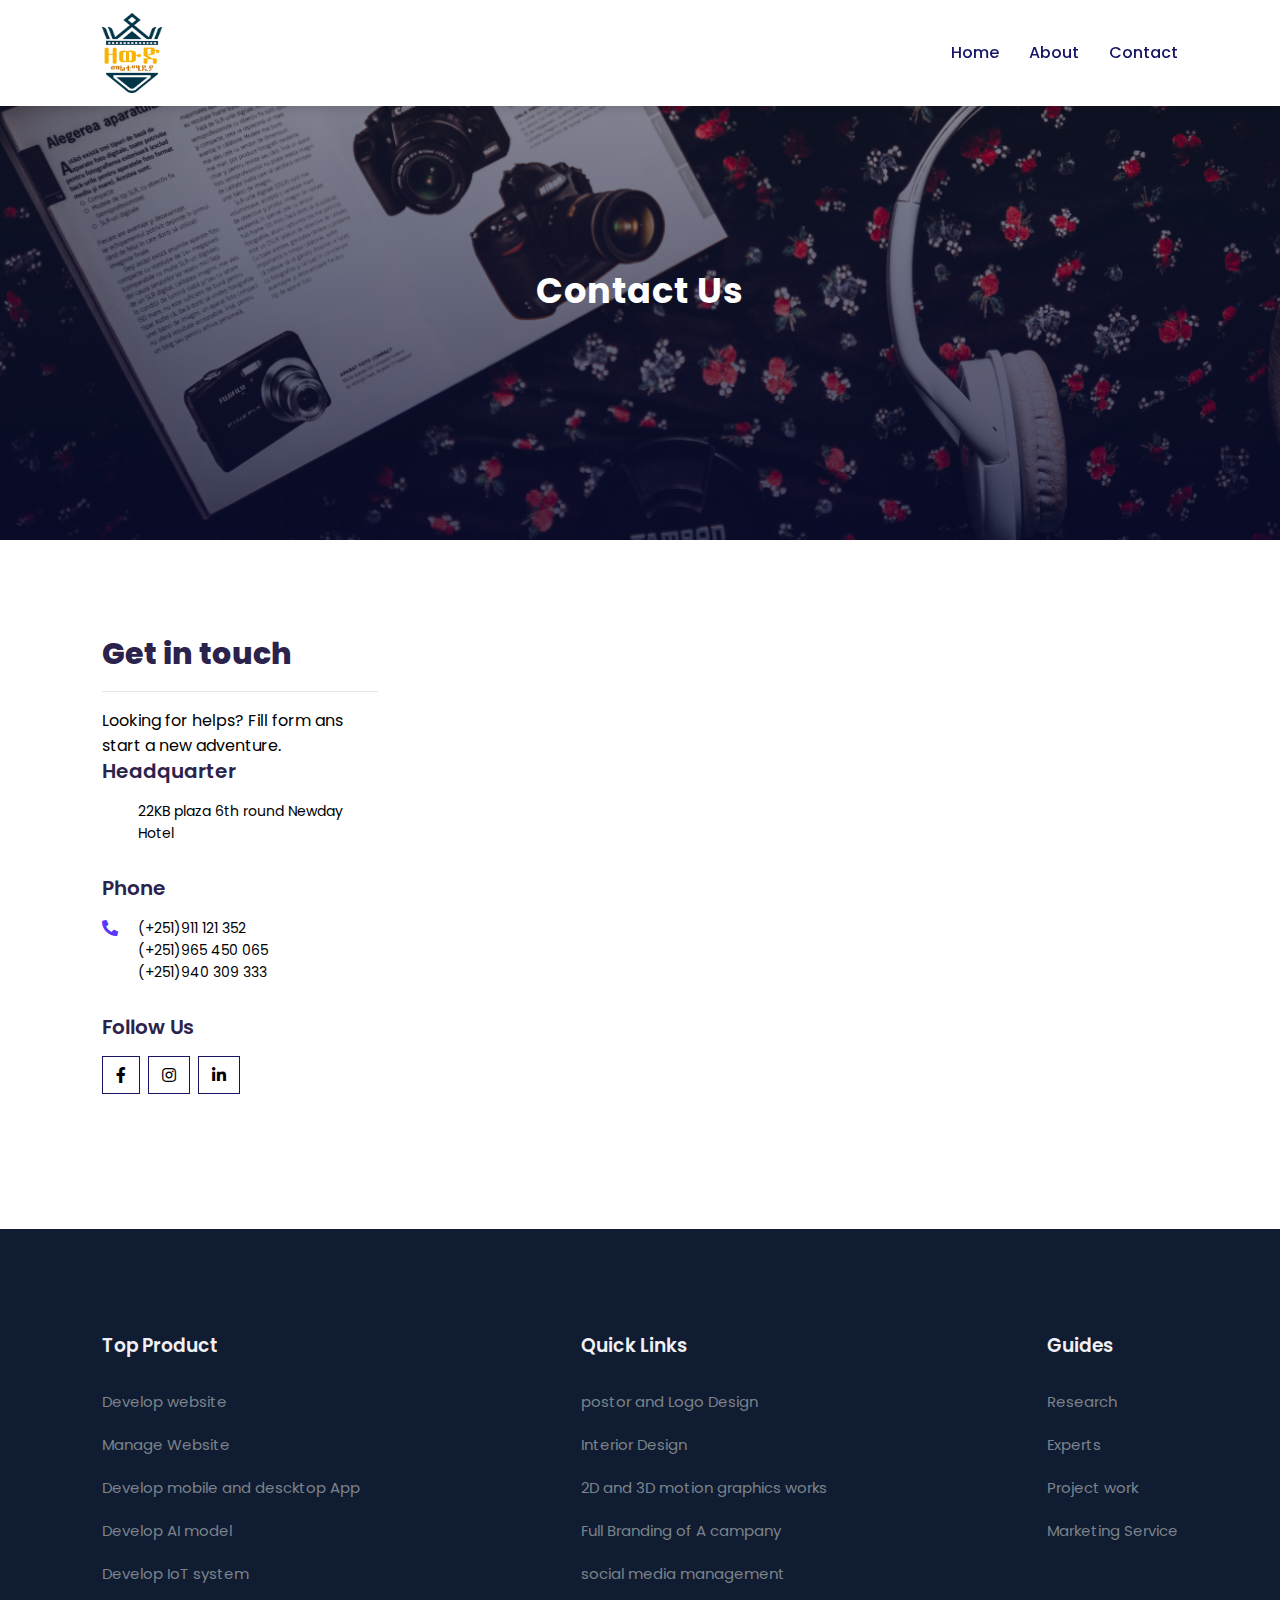
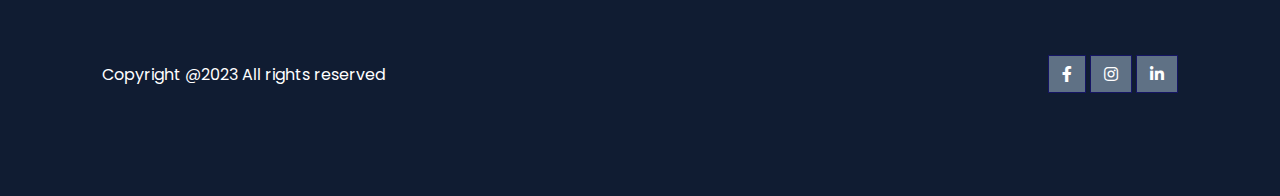
<file: contact.html>
<!DOCTYPE html>
<html lang="en">
    <head>
        <meta charset="UTF-8">
        <meta http-equiv="X-UA-Compatible" content="IE=edge">
        <meta name = "Viewport" content="width=device-width, initial-scale=1.0">
        <title>Zewd Acadamy</title>

        <link rel="stylesheet" href="style.css">
        <link rel="stylesheet" href="https://pro.fontawesome.com/releases/v5.10.0/css/all.css" />
        <script src="https://code.jquery.com/jquery-3.7.0.min.js" integrity="sha256-2Pmvv0kuTBOenSvLm6bvfBSSHrUJ+3A7x6P5Ebd07/g=" crossorigin="anonymous"></script>
    </head>

    <body>
        <!--Navigation-->
        <nav>
            <img src="images/zewd.png" >
            <div class="navigation">
                <ul>
                    <i id = "menu-close" class="fas fa-times"></i>
                    <li><a href="index.html">Home</a></li>
                    <li><a  href="about.html">About</a></li>
                   
                    <li><a class = "active" href="contact.html">Contact</a></li>
                </ul>
                <img id="menu-btn" src="images/bars-solid.svg" alt="">
            </div>
        </nav>

<!-- Home -->
<section id = "about-home">
    <h2>Contact Us</h2>
</section>

<section id="contact">
    <div class="getin">
        <h2>Get in touch</h2>
        <p>Looking for helps? Fill form ans start a new adventure.</p>
    
    
    <div class="getin-details">
        <h3>Headquarter</h3>
        <div>
            <i class="far fa-home get"></i>
            <p>22KB plaza 6th round Newday Hotel</p>
        </div>
        <h3>Phone</h3>
        <div>
            <i class="fas fa-phone-alt get"></i>
            <p>(+251)911 121 352 <br> (+251)965 450 065 <br> (+251)940 309 333 </p>
        </div>
        <h3>Follow Us</h3>
        <div class="pro-links">
            <i class="fab fa-facebook-f"></i>
            <i class="fab fa-instagram"></i>
            <i class="fab fa-linkedin-in"></i>
        </div>
    </div>
</div>
    <div class="map">
        <iframe src="https://www.google.com/maps/embed?pb=!1m18!1m12!1m3!1d246.2857397894447!2d38.78753095165416!3d9.011485893634017!2m3!1f0!2f0!3f0!3m2!1i1024!2i768!4f13.1!3m3!1m2!1s0x164b850e270cad89%3A0xe1fd9b9c34045b14!2zTkVXIERBWSBIT1RFTCB8IEhheWFodWxldCB8IOGKkuGLjSDhi7Thi60g4YiG4Ym04YiNIHwg4YiD4Yur4YiB4YiI4Ym1!5e0!3m2!1sen!2suk!4v1686132964504!5m2!1sen!2suk" width="800" height="450" style="border:0;" allowfullscreen="" loading="lazy" referrerpolicy="no-referrer-when-downgrade"></iframe>
    </div>
    </div>




</section>
<footer>
    <div class="footer-col">
        <h3>Top Product</h3>
        <li>Develop website</li>
        <li>Manage Website</li>
        <li>Develop mobile and descktop App</li>
        <li>Develop AI model</li>
        <li>Develop IoT system</li>
    </div>
    <div class="footer-col">
        <h3>Quick Links</h3>
        <li>postor and Logo Design</li>
        <li>Interior Design</li>
        <li>2D and 3D motion graphics works</li>
        <li>Full Branding of A campany</li>
        <li>social media management </li>
        
    </div>
    <div class="footer-col">
        <h3>Guides</h3>
        <li>Research</li>
        <li>Experts</li>
        <li>Project work</li>
        <li>Marketing Service</li>
    </div>
    <div class="copyright">
        <p>Copyright @2023 All rights reserved</p>
        <div class="pro-links">
            <i class="fab fa-facebook-f"></i>
            <i class="fab fa-instagram"></i>
            <i class="fab fa-linkedin-in"></i>
        </div>
    </div>

</footer>
    <script>
         $('#menu-btn').click(function(){
           $('nav .navigation ul').addClass('active') 
        });
        $('#menu-close').click(function(){
           $('nav .navigation ul').removeClass('active') 
        });
    </script>


    </body>
</html>
</file>
<file: style.css>
@import url('https://fonts.googleapis.com/css2?family=Poppins:wght@100;200;300;400;500;600;700;800;900&display=swap');
*{
    margin: 0;
    padding: 0;
    box-sizing: border-box;

}

body{
    font-family: 'Poppins', sans-serif;

}

h1{
    font-size: 2.5rem;
    font-weight: 700;
    color: rgb(35, 35,85);

}

span{
    font-size: .9rem;
    color: #757373;
}

h6{
    font-size: 1.1rem;
    color: rgb(24, 24,49);
}

/* Navigation */

nav{
    position: fixed;
    width: 100%;
    background-color: #fff;
    display: flex;
    flex-direction: row;
    justify-content: space-between;
    align-items: center;
    padding: 1vw 8vw;
    box-shadow: 2px 2px 10px rgba(0, 0, 0, 0.15);
    z-index: 999;
}
nav img{
    width: 60px;
    height: 80px;
    cursor: pointer;
}

nav .navigation{
    display: flex;
}

#menu-btn{
    width: 30px;
    height: 30px;
    display: none;   
}

#menu-close{
    display: none;
}

nav .navigation ul{
    display: flex;
    justify-content: flex-end;
    align-items: center;
}
nav .navigation ul li{
    list-style: none;
    margin-left: 30px;
}

nav .navigation ul li a{
    text-decoration: none;
    color: rgb(21, 21, 100);
    font-size: 16px;
    font-weight: 500;
    transition: 0.3s ease;

}

nav .navigation ul li a:active,
nav .navigation ul li a:hover{
color: #FDC93B;
}

/* Home */
#home{
    background-image: 
     url("images/back.jpg");
    width: 100%;
    height: 80vh;
    background-size: cover;
    background-position: center;
    display: flex;
    flex-direction: column;
    justify-content: center;
    align-items: center;
    text-align: center;
    padding-top: 40px;
}

#home h2{
    color: #fff;
    font-size: 2.2rem;
    letter-spacing: 1px;
}
#home p{
    width: 50%;
    color: #fff;
    font-size: 0.9rem;
   line-height: 25px;
}
#home .btn{
    margin-top: 30px;

}

#home a{
    text-decoration: none;
    font-size: 0.9rem;
    padding: 13px 35px;
    background-color: #fff;
    font-weight: 600;
    border-radius: 5px;

}

#home a.red{
    color: #fff;
    background-color: rgb(21,21,100);
    transition: 0.3s ease;

}

#home a.red:hover{
    color: rgb(21,21,100);
    background-color: #fff;
    
}

#home a.yellow{
    color: #fff;
    background-color: #FDC93B;
    transition: 0.3s ease;


}

#home a.yellow:hover{
    color: #FDC93B;
    background-color: #fff;
    
}

/* welcome */

#welcome{
    padding: 5vw 8vw 0 8vw;
    text-align: center ;
}
#welcome .fea-base{
    display: grid;
    grid-template-columns: repeat(auto-fit, minmax(320px, 1fr));
    grid-gap: 1rem;
    margin-top: 50px;
}
#welcome .fea-box{
    background-color: #f9f9f9;
    text-align: start;

}

#welcome .fea-box i {
    font-size: 2.3rem;
    color: rgb(44, 44, 80);
}
#welcome .fea-box h3{
    font-size: 1.2rem;
    font-weight: 600;
    color: rgb(46, 46, 59);
    padding: 13px 0 7px 0;
}

#welcome .fea-box p{
    font-size: 1rem;
    font-weight: 400;
    color: rgb(46, 46, 59);
   
}
/* course */
#course {
    padding: 8vw 8vw 8vw 8vw;
    text-align: center;
} 

#course .course-box{
    display: grid;
    grid-template-columns: repeat(auto-fit, minmax(320px, 1fr));
    grid-gap: 1rem;
    margin-top: 50px;
}


#course .courses{
    text-align: start;
    background: #f9f9f9; 
    height: 80%;
    position: relative;
}
#course .courses img{
    width: 100%;
    height: 60%;
    background-size: cover;
    background-position: center;
}

#course .courses .details{
    padding: 15px 15px 0 15px;
}

#course .courses .cost{
    background-color: rgb(40, 5, 72);
    color: #fff;
    line-height: 70px;
    width: 70px;
    height: 70px;
    text-align: center;
    border-radius: 50%;
    position: absolute;
    right: 1px;
    bottom: 270px;

}

#registration{
    padding: 6vw 8vw 6vw 8vw;
    background-image: linear-gradient(rgba(229, 231, 240, 0.5), rgba(81,91,233,0.5)),
    url(images/signup.jpg);
    width: 100%;
    height: 100%;
    background-size: cover;
    background-position: center;
}

#registration .reminder{
    color: #fff;
}


#registration .reminder h1{
    color: #fff;
}
#registration .reminder .btn{
    margin-top: 20px;
}



#registration .reminder  a.yellow{
    text-decoration: none;
    font-size: 0.9rem;
    padding: 13px 35px;
    background-color: #fff;
    font-weight: 600;
    border-radius: 5px;
    color: #fff;
    background-color: #FDC93B;
    transition: 0.3s ease;


}
#registration .reminder a.yellow:hover{
    color: #FDC93B;
    background-color: #fff;
    
}

/* experties */

#experts{
    padding: 8vw 8vw 8vw 8vw;
    text-align: center;
}

#experts .expert-box{
    display: grid;
    grid-template-columns: repeat(auto-fit, minmax(250px, 1fr));
    grid-gap: 1rem;
    margin-top: 50px;
}

#experts .expert-box .profile{
    background: #fafaf1;
    padding: 30px 10px;

}
#experts .expert-box .profile .circular--square{
   width: 200px;
   height: 200px;
   border-radius: 50%;
}
.pro-links{
    margin-top: 10px;
}


.pro-links i{
    padding: 10px 13px;
    border: 1px solid rgb(21, 21, 100);
    cursor: pointer;
    transition: 0.3s ease;
}

.pro-links i:hover {
    background-color: rgb(21, 21, 100);
    color: #fff;
    border: 1px solid rgb(21, 21, 100);
    cursor: pointer;
}

footer{
    padding: 8vw;
    background-color: #101C32;
    display: flex;
    justify-content: space-between;
    align-items: flex-start;
    flex-wrap: wrap;
}  

footer .footer-col{
    padding-bottom: 40px;
}

footer h3{
  color: rgb(241, 240, 245);
  font-weight: 600;  
  padding-bottom: 20px;
}
footer li{
    list-style: none;
    color: #7b838a;
    padding: 10px 0;
    font-size: 15px;
    cursor: pointer;
    transition: 0.3s ease;
}
footer li:hover{
    color: rgb(241, 240, 245);
}

footer .copyright{
    margin-top: 20px;
    display: flex;
    justify-content: space-between;
    align-items: center;
    width: 100%;
    flex-wrap: wrap;

}
footer .copyright p{
color: #fff;
}

footer .copyright .pro-links{
    margin-top: 0px;
}


footer .copyright .pro-links i{
    background-color: #5f7185;
    color: #fff;
}

footer .copyright .pro-links i:hover {
    background-color: #FDC93B;
    color: #fff;
}


/* about */
#about-home{
    background-image: linear-gradient(rgba(9,5,54,0.3),rgba(5,4,46,0.7)),
     url("images/pep.jpg");
    width: 100%;
    height: 60vh;
    background-size: cover;
    background-position: center;
    display: flex;
    flex-direction: column;
    justify-content: center;
    align-items: center;
    text-align: center;
    padding-top: 40px;
}

#about-home h2{
    color: #fff;
    font-size: 2.2rem;
    letter-spacing: 1px;

}
#about-container {
    display: flex;
    align-items: center;
    padding: 6vw 6vw 2vw 8vw;
}

#about-container .about-img{
   width: 50%;

}


#about-container .about-text{
    width: 60%;
    padding: 60px;

}

#about-container .about-text h2{
color: #29303B;
padding-bottom: 15px;
}


#about-container .about-text ul{
    color: #686F7A;
    font-weight: 300;
    }
    
    #about-container .about-text li{
        color: #686F7A;
        font-weight: 300;
        }
/* contact */

#contact{
    padding: 8vw;
    display: flex;
    justify-content: space-between;
    align-items: flex-start;
}
#contact .getin{
    width: 350px;
    margin-bottom: 16px;
}
#contact .getin h2{
    color: #2c234d;
    font-size: 30px;
    font-weight: 800;
    line-height: .8;
    margin-bottom: 16px;

}    

#contact .getin h2{
    color: #2c234d;
    line-height: 24px;
    margin-bottom: 33px;
    padding-bottom: 25px;
    border-bottom: 1px solid #e5e4ed;
    margin-bottom: 16px;
}
#contact .getin .getin-details h3{
    color: #2c234d;
    font-size: 20px;
    font-weight: 600;
    line-height: 26px;
    margin-bottom: 16px;

}    
#contact .getin .getin-details div{
    display: flex;
    margin-bottom: 16px;

}
#contact .getin .getin-details div p{
    font-size: 14px;
    border-bottom: none;
    line-height: 22px;
    display: flex;
    margin-bottom: 15px;

}




#contact .getin .getin-details div .get{
font-size: 16px;
line-height: 22px;
color: #5838fc;
margin-right: 20px;
margin-bottom: 16px;
}

#contact .getin .getin-details .pro-links i{
    margin-right: 8px;
}
@media(max-width: 769px){
    nav{
        padding: 15px 20px;
    }
    nav img {
        width: 60px;
    }
    #menu-btn {
        display: initial;
    }

    #menu-close {
        display: initial;
        font-size: 1.6rem;
        color: #fff;
        padding: 30px 0 20px 20px;
    }
    nav .navigation ul {
        position: absolute;
        top: 0;
        right: -220px;
        width: 220px;
        height: 100vh;
        background: rgba(17, 20, 104, 0.45);
        backdrop-filter: blur(4.5px);
        border: 1px solid rgba(255, 255, 255, 0.18);
        
        display: flex;
        flex-direction: column;
        justify-content: flex-start;
        align-items: flex-start;
        transition: 0.3s ease;
    }
    nav .navigation ul.active{
        right: 0;
    }



    nav .navigation ul li {
        padding: 20px 0 20px 40px;
        margin-left: 0;
        color: #ffffff;

    }
    nav .navigation ul li a{
        color: #ffffff;
    }
    
    #home{
        padding: 0px;
    }

    #home p {
        width: 90%;
    }
    #welcome{
        padding: 8vw 4vw 0 4vw;
    }
    #course{
        padding: 8vw 4vw 0 4vw;
    }
    #registration {
        margin-top: 8vw;
        padding: 6vw 4vw 6vw 4vw;
    }
    #experts {
        padding: 8vw 8vw 4vw 8vw;
        text-align: center;
    }
    footer .copyright .pro-links{
        margin-top: 15px;
    }
   /* about*/
   #about-container{
    flex-direction: column-reverse;
   }
   #about-container .about-img{
    width: 100%;
    padding-right: 0px;
   }
   
    #about-container .about-img video{
        width:320px;
        height: 300px;
        text-align: center;
        }
        
    #about-container .about-text{
        width: 100%;
        padding-bottom: 20px;
    }
    
#about-container .about-text ul{
    color: #686F7A;
    font-weight: 300;
    width: 100%;
    }
    
    #about-container .about-text li{
        color: #686F7A;
        font-weight: 300;
        width: 100%;
        }
    #contact{
        padding: 8vw 4vw;
        flex-direction: column;
        align-content: flex-start;
        justify-content: flex-start;
    }
    #contact .getin{
        width: 100%;
    }
    #contact .map iframe{
        width: 345px;
        height: 400px;
    }
        

    
}
</file>
